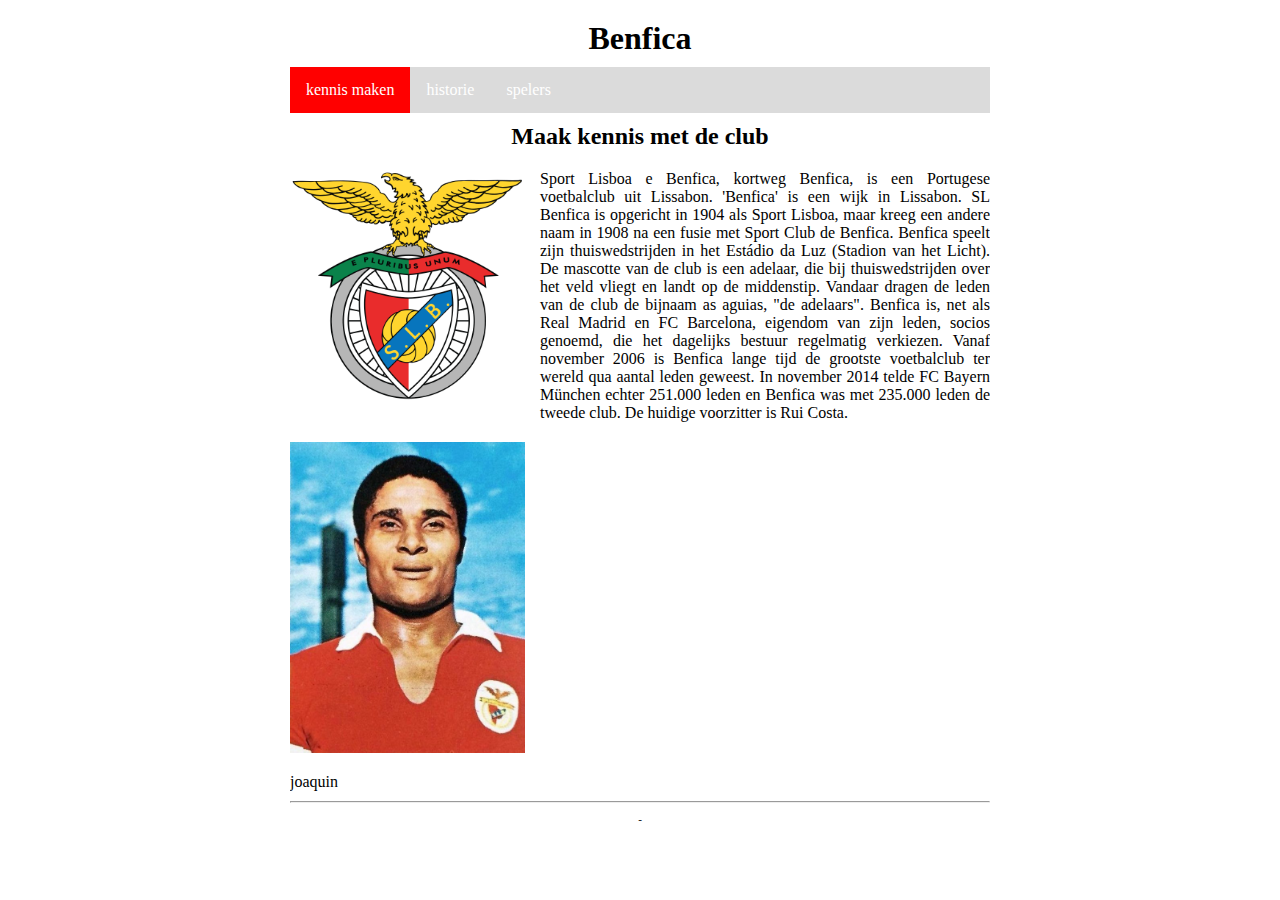
<file: index.html>
<!DOCTYPE html>

<html lang="nl">

<head>
  <link rel="stylesheet" href="style.css" />
  <title>Dit is een eenvoudige website</title>
  <meta charset="UTF-8" />
</head>

<body>
  <div class="page">

    <header>
      <h1 id="hoofdtitel" class="belangrijk">Benfica</h1>
    </header>

    <nav>
      <ul>
        <li><a class="active" href="index.html">kennis maken</a></li>
        <li><a href="overmij.html">historie</a></li>
        <li><a href="info.html">spelers</a></li>
      </ul>
    </nav>

    <main>
      <h2>Maak kennis met de club
    </h2>

      <div class="item">
        <img class="item-plaatje" src="afbeeldingen/SL_Benfica_logo.svg.png" alt="lorem ipsum">
        <p> Sport Lisboa e Benfica, kortweg Benfica, is een Portugese voetbalclub uit Lissabon. 'Benfica' is een wijk in Lissabon. SL Benfica is opgericht in 1904 als Sport Lisboa, maar kreeg een andere naam in 1908 na een fusie met Sport Club de Benfica.

        Benfica speelt zijn thuiswedstrijden in het Estádio da Luz (Stadion van het Licht). De mascotte van de club is een adelaar, die bij thuiswedstrijden over het veld vliegt en landt op de middenstip. Vandaar dragen de leden van de club de bijnaam as aguias, "de adelaars".

        Benfica is, net als Real Madrid en FC Barcelona, eigendom van zijn leden, socios genoemd, die het dagelijks bestuur regelmatig verkiezen. Vanaf november 2006 is Benfica lange tijd de grootste voetbalclub ter wereld qua aantal leden geweest. In november 2014 telde FC Bayern München echter 251.000 leden en Benfica was met 235.000 leden de tweede club. De huidige voorzitter is Rui Costa.

</p>
      </div>

      <div class="item">
        <img class="item-plaatje" src="afbeeldingen/Eusebio-585x775.jpg" alt="lorem ipsum">
        <p class="item-tekst">
          
        </p>
      </div>

      <p>
joaquin
      </p>

    </main>

    <footer>
      <hr />
      <p class="smalltext">-</p>
    </footer>

  </div>
</body>

</html>
</file>
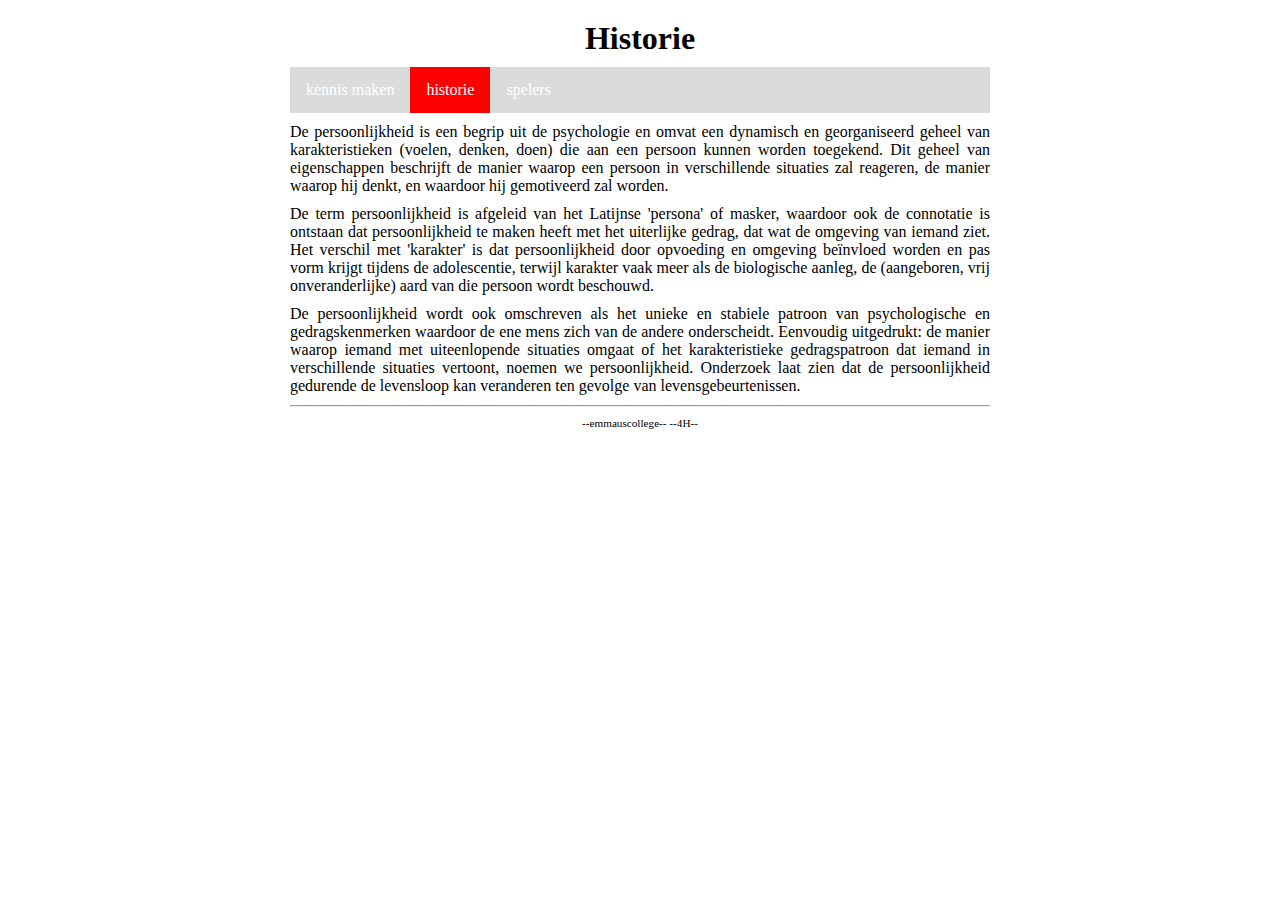
<file: historie.html>
<!DOCTYPE html>

<html lang="nl">

<head>
  <link rel="stylesheet" href="style.css" />
  <title>Dit is een eenvoudige website</title>
  <meta charset="UTF-8" />
</head>

<body>
  <div class="page">

    <header>
      <h1>Historie</h1>
    </header>

    <nav>
      <ul>
        <li><a href="index.html">kennis maken</a></li>
        <li><a class="active" href="overmij.html">historie</a></li>
        <li><a href="info.html">spelers</a></li>
      </ul>
    </nav>

    <main>
      <p>De persoonlijkheid is een begrip uit de psychologie en omvat een dynamisch en georganiseerd geheel van
        karakteristieken (voelen, denken, doen) die aan een persoon kunnen worden toegekend. Dit geheel van
        eigenschappen beschrijft de manier waarop een persoon in verschillende situaties zal reageren, de manier waarop
        hij denkt, en waardoor hij gemotiveerd zal worden.</p>
      <p>De term persoonlijkheid is afgeleid van het Latijnse 'persona' of masker, waardoor ook de connotatie is
        ontstaan dat persoonlijkheid te maken heeft met het uiterlijke gedrag, dat wat de omgeving van iemand ziet. Het
        verschil met 'karakter' is dat persoonlijkheid door opvoeding en omgeving beïnvloed worden en pas vorm krijgt
        tijdens de adolescentie, terwijl karakter vaak meer als de biologische aanleg, de (aangeboren, vrij
        onveranderlijke) aard van die persoon wordt beschouwd.</p>
      <p>De persoonlijkheid wordt ook omschreven als het unieke en stabiele patroon van psychologische en
        gedragskenmerken waardoor de ene mens zich van de andere onderscheidt. Eenvoudig uitgedrukt: de manier waarop
        iemand met uiteenlopende situaties omgaat of het karakteristieke gedragspatroon dat iemand in verschillende
        situaties vertoont, noemen we persoonlijkheid. Onderzoek laat zien dat de persoonlijkheid gedurende de
        levensloop kan veranderen ten gevolge van levensgebeurtenissen.</p>
    </main>

    <footer>
      <hr />
      <p class="smalltext">--emmauscollege-- --4H--</p>
    </footer>

  </div>
</body>

</html>
</file>
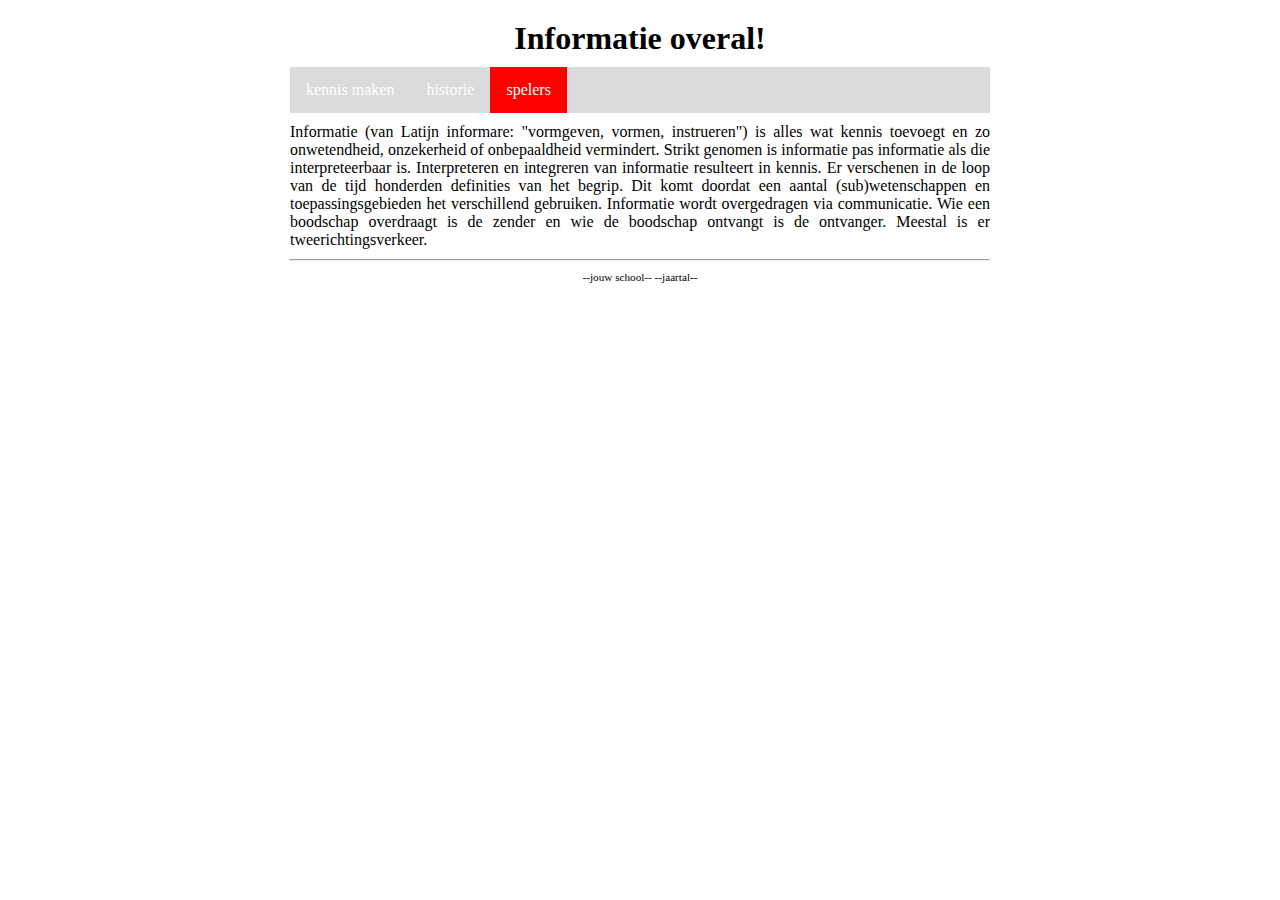
<file: info.html>
<!DOCTYPE html>

<html lang="nl">

<head>
  <link rel="stylesheet" href="style.css" />
  <title>benfica gemaakt door joaquin</title>
  <meta charset="UTF-8" />
</head>

<body>
  <div class="page">

    <header>
      <h1>Informatie overal!</h1>
    </header>

    <nav>
      <ul>
        <li><a href="index.html">kennis maken</a></li>
        <li><a href="overmij.html">historie</a></li>
        <li><a class="active" href="info.html">spelers</a></li>
      </ul>
    </nav>

    <main>
      <p>Informatie (van Latijn informare: "vormgeven, vormen, instrueren") is alles wat kennis toevoegt en zo
        onwetendheid, onzekerheid of onbepaaldheid vermindert. Strikt genomen is informatie pas informatie als die
        interpreteerbaar is. Interpreteren en integreren van informatie resulteert in kennis. Er verschenen in de loop
        van de tijd honderden definities van het begrip. Dit komt doordat een aantal (sub)wetenschappen en
        toepassingsgebieden het verschillend gebruiken. Informatie wordt overgedragen via communicatie. Wie een
        boodschap overdraagt is de zender en wie de boodschap ontvangt is de ontvanger. Meestal is er
        tweerichtingsverkeer.</p>
    </main>

    <footer>
      <hr />
      <p class="smalltext">--jouw school-- --jaartal--</p>
    </footer>

  </div>
</body>

</html>
</file>
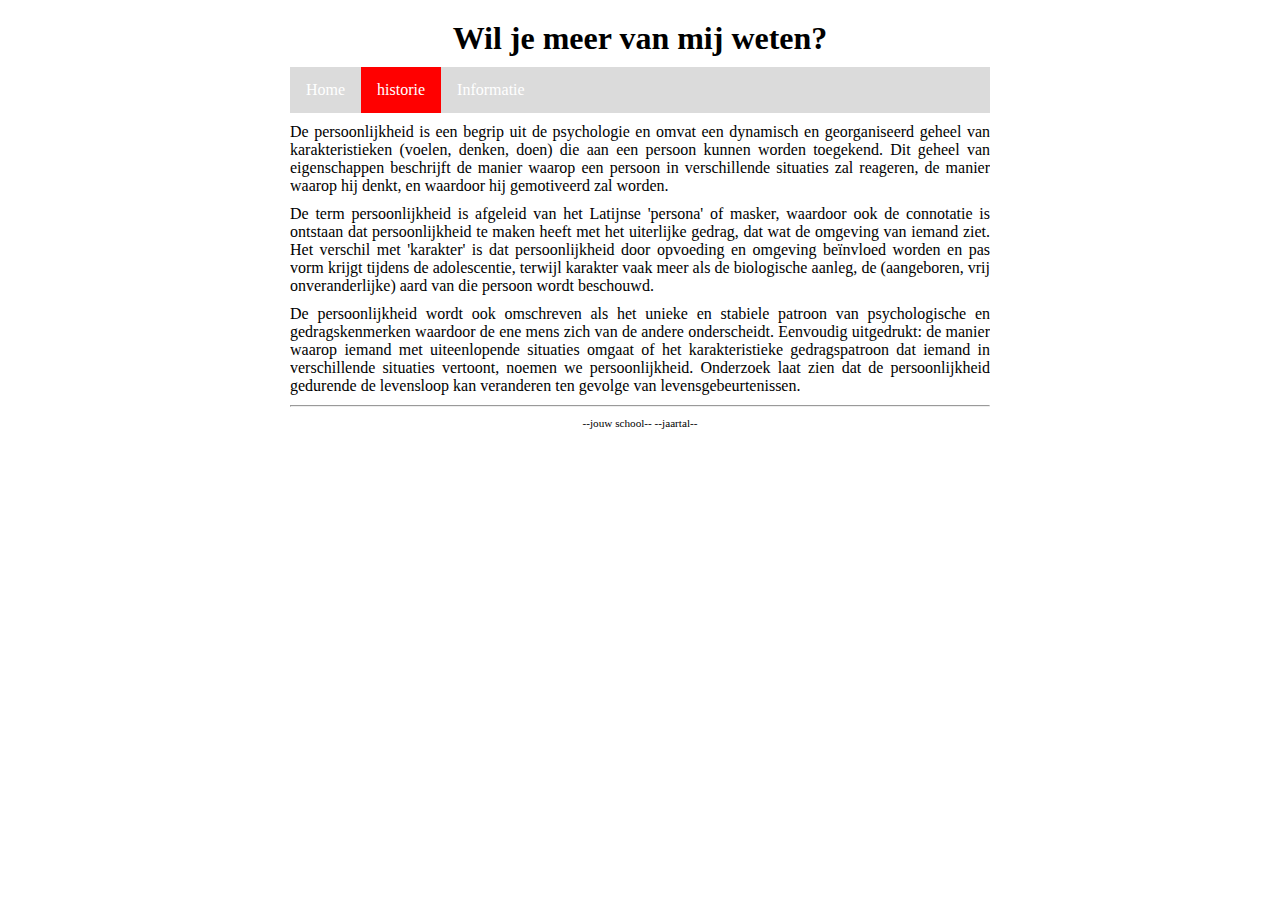
<file: overmij.html>
<!DOCTYPE html>

<html lang="nl">

<head>
  <link rel="stylesheet" href="style.css" />
  <title>Dit is een eenvoudige website</title>
  <meta charset="UTF-8" />
</head>

<body>
  <div class="page">

    <header>
      <h1>Wil je meer van mij weten?</h1>
    </header>

    <nav>
      <ul>
        <li><a href="index.html">Home</a></li>
        <li><a class="active" href="overmij.html">historie</a></li>
        <li><a href="info.html">Informatie</a></li>
      </ul>
    </nav>

    <main>
      <p>De persoonlijkheid is een begrip uit de psychologie en omvat een dynamisch en georganiseerd geheel van
        karakteristieken (voelen, denken, doen) die aan een persoon kunnen worden toegekend. Dit geheel van
        eigenschappen beschrijft de manier waarop een persoon in verschillende situaties zal reageren, de manier waarop
        hij denkt, en waardoor hij gemotiveerd zal worden.</p>
      <p>De term persoonlijkheid is afgeleid van het Latijnse 'persona' of masker, waardoor ook de connotatie is
        ontstaan dat persoonlijkheid te maken heeft met het uiterlijke gedrag, dat wat de omgeving van iemand ziet. Het
        verschil met 'karakter' is dat persoonlijkheid door opvoeding en omgeving beïnvloed worden en pas vorm krijgt
        tijdens de adolescentie, terwijl karakter vaak meer als de biologische aanleg, de (aangeboren, vrij
        onveranderlijke) aard van die persoon wordt beschouwd.</p>
      <p>De persoonlijkheid wordt ook omschreven als het unieke en stabiele patroon van psychologische en
        gedragskenmerken waardoor de ene mens zich van de andere onderscheidt. Eenvoudig uitgedrukt: de manier waarop
        iemand met uiteenlopende situaties omgaat of het karakteristieke gedragspatroon dat iemand in verschillende
        situaties vertoont, noemen we persoonlijkheid. Onderzoek laat zien dat de persoonlijkheid gedurende de
        levensloop kan veranderen ten gevolge van levensgebeurtenissen.</p>
    </main>

    <footer>
      <hr />
      <p class="smalltext">--jouw school-- --jaartal--</p>
    </footer>

  </div>
</body>

</html>
</file>
<file: style.css>
/* Instellingen tussen commentaar zijn handig om fouten te helpen vinden, uncomment om aan te zetten */

/* zorg dat elke box een gestippelde rand krijgt, 
   zodat je de afmeting goed kunt zien, 
   letop 1: dit kan de layout soms kan wijzigen 
   letop 2: laat 1 sterretje voor { staan als je commentaar weghaalt */
/*  * {border: 1px dotted black;}   */
  
/* zorg dat elke box een doorzichtige donkere achtergrond krijgt, 
   hoe meer boxen in elkaar hoe donkerder de achtergrondkleur 
   letop: laat 1 sterretje voor { staan als je commentaar weghaalt */
/*  * {background-color: rgba(0,0,0,5%);}  */

/* Basisinstellingen voor alle pagina's, alleen aanpassen als je pro wilt worden */

* {                                        /* geldt voor alles */
  box-sizing: border-box;                  /* zorg dat border meetelt bij de width en height van boxen */
  margin: 0px;                             /* standaard marge 0 */
}

html, body {                      /* geldt voor html en body */
  margin: 0px;                    /* standaard marge 0 */
  background-color: #ffffff;    /* achtergrondkleur lichtgrijs */
  color: #000000;               /* tekstkleur donkergrijs */
}  

div {                             /* geldt voor div */
  overflow: hidden;               /* zorgt dat DIV de hoogte krijgt van wat erin zit (anders tellen de floats erin niet mee voor de hoogte en wordt dus wel eens hoogte 0) */
}

/* Indeling voor alle pagina's */

.page {
  width: 700px;                   /* vaste breedte van 700 pixels */
  margin: 10px auto;              /* boven en onder 10 pixels marge, links en rechts marge gelijk verdeeld (gecentreerd) */
}

header, footer {                  /* geldt voor header en footer */
  margin: 10px 0px;
}

main {                       
  text-align: justify;            /* tekst uitvullen */}

h1, h2, h3 {                      /* geldt voor h1 en h2 en h3 */
  margin: 10px 0px;
  text-align: center;             /* tekst centreren */
} 

p {
  margin: 10px 0px;
  text-align: justify;            /* tekst links en rechts uitvullen */
}

img {
  margin: 10px 0px;
}

/* Indeling voor hoofd pagina */

/* .item {} */ /* hier doen we nog niks mee, dat mag je zelf toevoegen */

.item-plaatje {
  float:left;
  width:250px;
  padding-right: 15px; /* zorgt dat plaatje niet tegen tekst komt */
}
.item-tekst {
  float:right;
  width: 450px;
}

/* Indeling voor sub pagina */

/* Opmaak voor alle pagina's */

h1, h2, h3 {
      color: black;
}

.smalltext {
    text-align: center;
    font-size: 0.7em;
}

a {
    color: black;
    text-decoration: none;
}

a:hover {
    text-decoration: underline;
}

/* Opmaak voor sub pagina's */

/* Navigatiebalk voor alle pagina's */
nav ul {
    list-style-type: none;
    margin: auto;
    padding: 0;
    background-color: #dbdbdb;
    overflow: hidden;
}

nav ul li {
    float: left;
}

nav li a {
    display: block;
    color: #ffffff;
    text-align: center;
    padding: 14px 16px;
    text-decoration: none;
}

nav li a:hover {
    background-color: #c96e6e;
}

nav li a.active {
    background-color: red;
}
</file>
